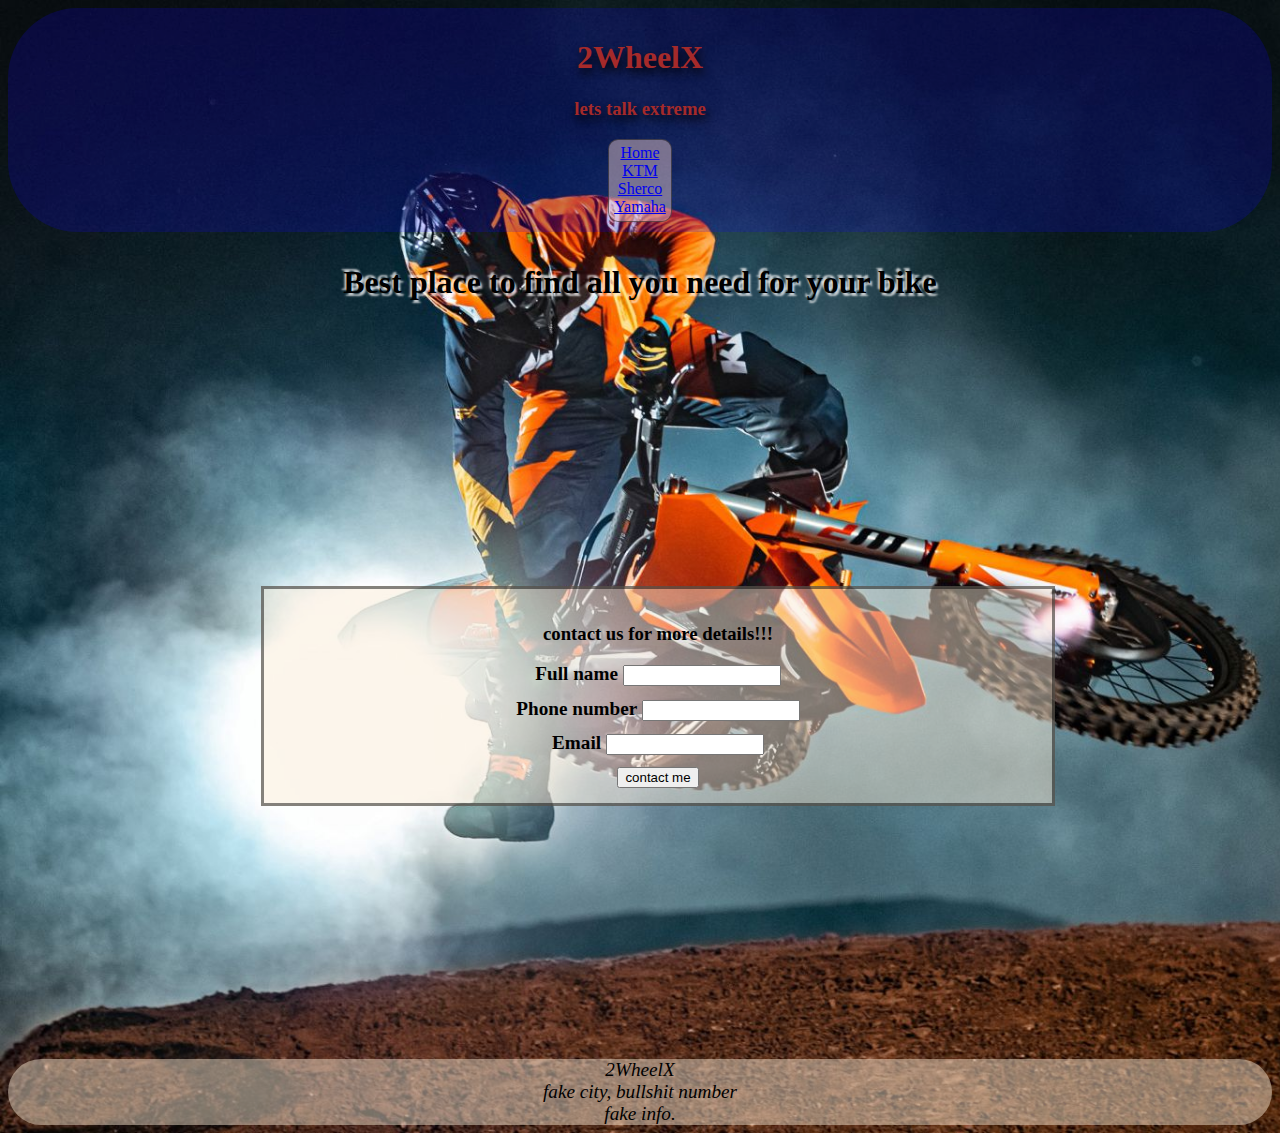
<file: index.html>
<!DOCTYPE html>
<html lang="en">
  <head>
    <meta charset="UTF-8" />
    <meta http-equiv="X-UA-Compatible" content="IE=edge" />
    <meta name="viewport" content="width=device-width, initial-scale=1.0" />
    <title>index</title>
    <link rel="stylesheet" href="stylesheet.css" />
    <div class="background-image1"></div>
    <form
  action="https://formspree.io/f/xknyynkq"
  method="POST"
>
  </head>
  <body>
    <div class="content home">
      <header>
        <h1>2WheelX</h1>
        <h3>lets talk extreme</h3>
        <ul>
          <li><a rel="home" href="index.html">Home</a></li>
          <li><a rel="KTM" href="ktm.html">KTM</a></li>
          <li><a rel="sherco" href="sherco.html">Sherco</a></li>
          <li><a rel="Yamaha" href="yamaha.html">Yamaha</a></li>
        </ul>
      </header>
      <main>
        <div id="hello">
          <h3>Best place to find all you need for your bike</h3>
        </div>
        <form ></form>
        <div class="contact">
          <h3>contact us for more details!!!</h3>
          <div class="input"><label for="userName">Full name</label>
          <input type="text" name="שם לקוח" id="userName" required /><br></div>
          <div class="input"><label for="phone">Phone number</label>
          <input
            type="tel"
            name="מספר טלפון"
            id="phone"
            minlength="7"
            maxlength="10"
            required
          /></div><div class="input">
          <label for="email">Email</label>
          <input type="email" name="דואל" id="email" />
          </div><div>
          <button type="submit">contact me</button>
        </div></div>
      </main>
      <footer class="home">
        <address>
          2WheelX <br />fake city, bullshit number<br />
          fake info.
        </address>
      </footer>
    </div>
  </body>
</html>
</file>
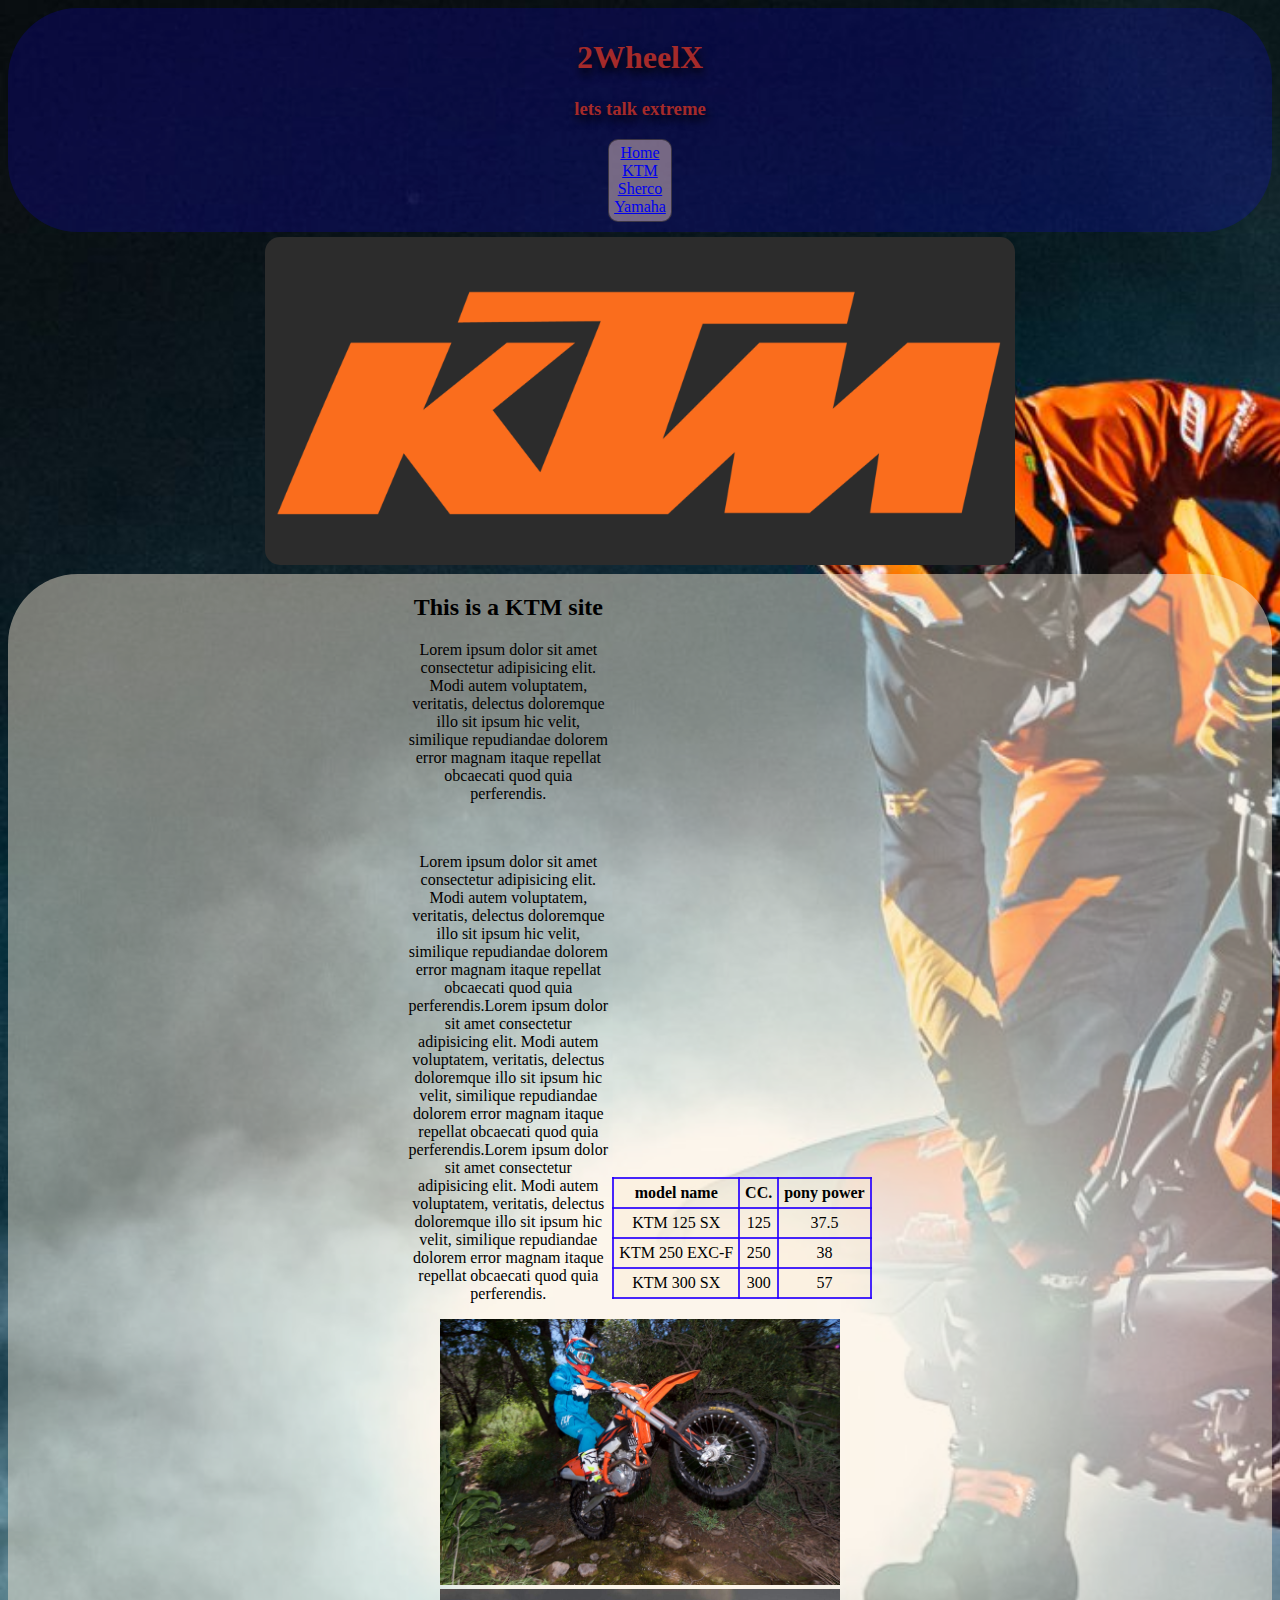
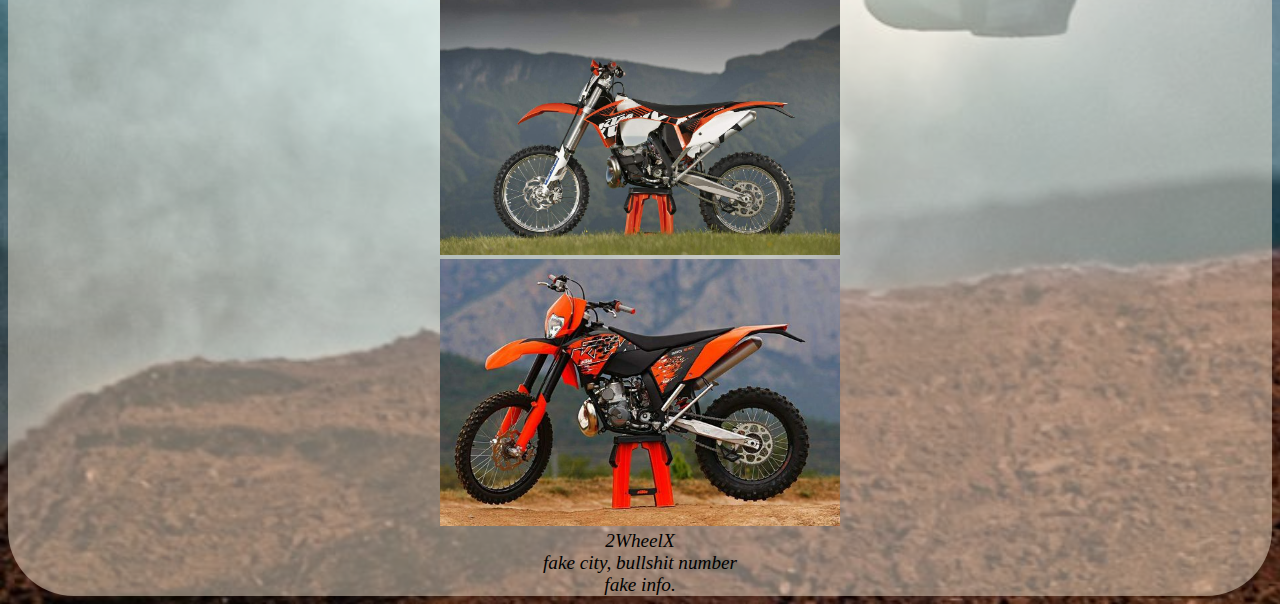
<file: ktm.html>
<!DOCTYPE html>
<html lang="en">
  <head>
    <meta charset="UTF-8" />
    <meta http-equiv="X-UA-Compatible" content="IE=edge" />
    <meta name="viewport" content="width=device-width, initial-scale=1.0" />
    <title>ktm</title>
    <link rel="stylesheet" href="stylesheet.css" />
    <div class="background-image1"></div>
  </head>
  <body>
    <div class="content ktm">
      <header>
        <h1>2WheelX</h1>
        <h3>lets talk extreme</h3>
        <ul>
          <li><a rel="home" href="index.html">Home</a></li>
          <li><a rel="KTM" href="ktm.html">KTM</a></li>
          <li><a rel="sherco" href="sherco.html">Sherco</a></li>
          <li><a rel="Yamaha" href="yamaha.html">Yamaha</a></li>
        </ul>
      </header>

      <div class="logo">
        <img src="media/КТМ-logo.png" alt="KTM logo" />
      </div>
      <main>
        <div class="info">
          <section class="intro">
            <h2>This is a KTM site</h2>
            <p>
              Lorem ipsum dolor sit amet consectetur adipisicing elit. Modi
              autem voluptatem, veritatis, delectus doloremque illo sit ipsum
              hic velit, similique repudiandae dolorem error magnam itaque
              repellat obcaecati quod quia perferendis.
            </p>
            <br />
            <p>
              Lorem ipsum dolor sit amet consectetur adipisicing elit. Modi
              autem voluptatem, veritatis, delectus doloremque illo sit ipsum
              hic velit, similique repudiandae dolorem error magnam itaque
              repellat obcaecati quod quia perferendis.Lorem ipsum dolor sit
              amet consectetur adipisicing elit. Modi autem voluptatem,
              veritatis, delectus doloremque illo sit ipsum hic velit, similique
              repudiandae dolorem error magnam itaque repellat obcaecati quod
              quia perferendis.Lorem ipsum dolor sit amet consectetur
              adipisicing elit. Modi autem voluptatem, veritatis, delectus
              doloremque illo sit ipsum hic velit, similique repudiandae dolorem
              error magnam itaque repellat obcaecati quod quia perferendis.
            </p>
          </section>
          <table class="specs">
            <thead>
              <th>model name</th>
              <th>CC.</th>
              <th>pony power</th>
            </thead>
            <tbody>
              <tr>
                <td>KTM 125 SX</td>
                <td>125</td>
                <td>37.5</td>
              </tr>
              <tr>
                <td>KTM 250 EXC-F</td>
                <td>250</td>
                <td>38</td>
              </tr>
              <tr>
                <td>KTM 300 SX</td>
                <td>300</td>
                <td>57</td>
              </tr>
            </tbody>
          </table>
        </div>
        <div class="media">
          <div class="image">
            <img src="media/2019-KTM-250.jpg" alt="2019ktm" />
          </div>
          <div class="image">
            <img src="media/KTM 250 EXC.jpg" alt="profile" />
          </div>

          <div class="image">
            <img src="media/Ktm-exc250.jpg" alt="exc250" />
          </div>
        </div>
      </main>
      <footer>
        <address>
          2WheelX <br />fake city, bullshit number<br />
          fake info.
        </address>
      </footer>
    </div>
  </body>
</html>
</file>
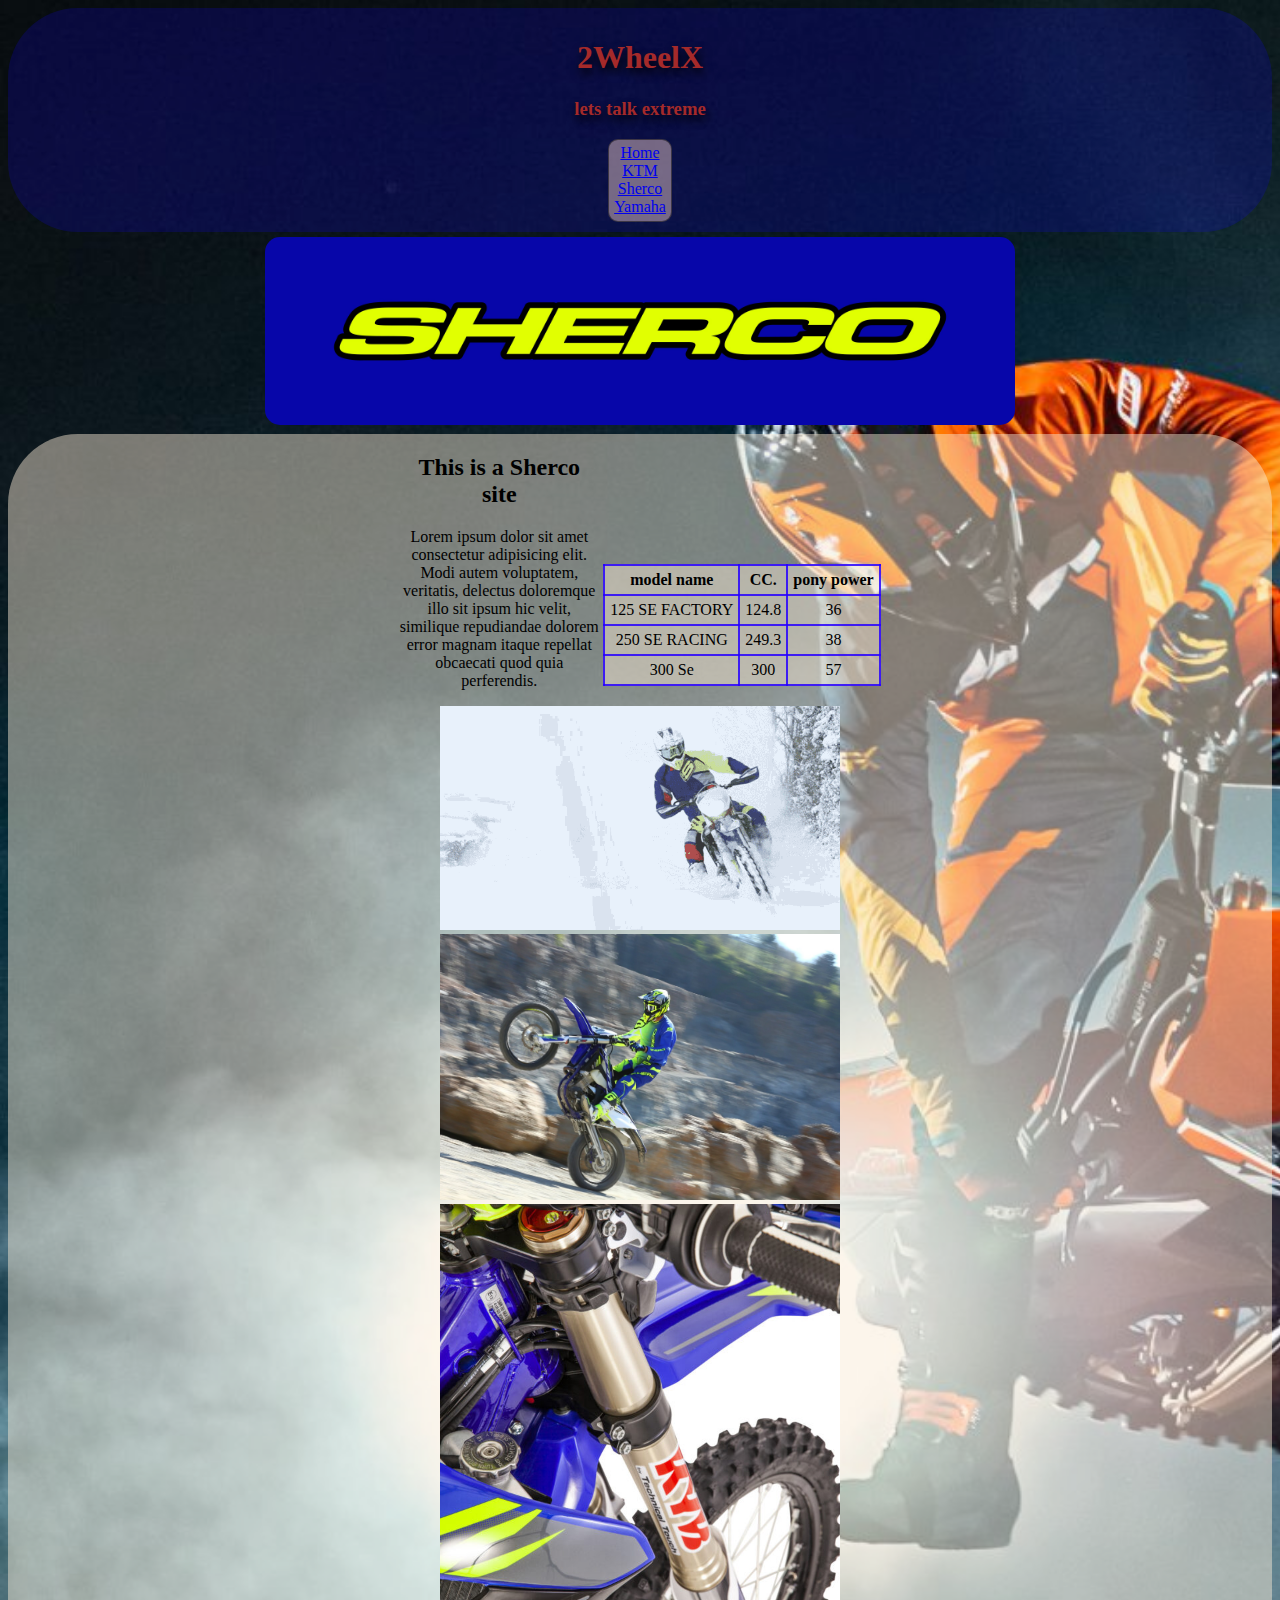
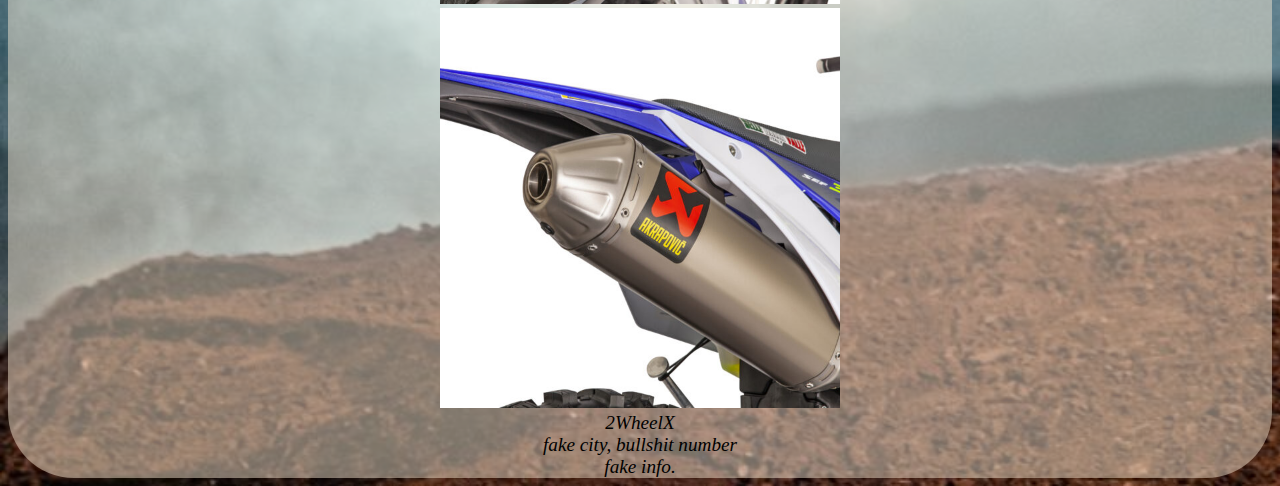
<file: sherco.html>
<!DOCTYPE html>
<html lang="en">
  <head>
    <meta charset="UTF-8" />
    <meta http-equiv="X-UA-Compatible" content="IE=edge" />
    <meta name="viewport" content="width=device-width, initial-scale=1.0" />
    <title>Sherco</title>
    <link rel="stylesheet" href="stylesheet.css" />
  </head>
  <body>
    <div class="content sherco">
      <header>
        <h1>2WheelX</h1>
        <h3>lets talk extreme</h3>
        <ul>
          <li><a rel="home" href="index.html">Home</a></li>
          <li><a rel="KTM" href="ktm.html">KTM</a></li>
          <li><a rel="sherco" href="sherco.html">Sherco</a></li>
          <li><a rel="Yamaha" href="yamaha.html">Yamaha</a></li>
        </ul>
      </header>
      <div class="logo">
        <img src="media/Sherco_Logo.jpg" alt="sherco logo" />
      </div>
      <main>
        <div class="info">
          <section class="intro">
            <h2>This is a Sherco site</h2>
            <p>
              Lorem ipsum dolor sit amet consectetur adipisicing elit. Modi
              autem voluptatem, veritatis, delectus doloremque illo sit ipsum
              hic velit, similique repudiandae dolorem error magnam itaque
              repellat obcaecati quod quia perferendis.
            </p>
          </section>
          <table class="specs">
            <thead>
              <th>model name</th>
              <th>CC.</th>
              <th>pony power</th>
            </thead>
            <tbody>
              <tr>
                <td>125 SE FACTORY</td>
                <td>124.8</td>
                <td>36</td>
              </tr>
              <tr>
                <td>250 SE RACING</td>
                <td>249.3</td>
                <td>38</td>
              </tr>
              <tr>
                <td>300 Se</td>
                <td>300</td>
                <td>57</td>
              </tr>
            </tbody>
          </table>
        </div>
        <div class="media">
          <div class="image">
            <img src="media/enduro-sherco.gif" alt="snow ride" />
          </div>
          <div class="image">
            <img src="media/shercowheelie.jpg" alt="wheelie" />
          </div>
          <div class="image">
            <img src="media/kyb.jpg" alt="kyb" />
          </div>
          <div class="image">
            <img src="media/shercoacrapivic.jpg" alt="acrapovic" />
          </div>
        </div>
      </main>

      <footer>
        <address>
          2WheelX <br />fake city, bullshit number<br />
          fake info.
        </address>
      </footer>
    </div>
  </body>
</html>
</file>
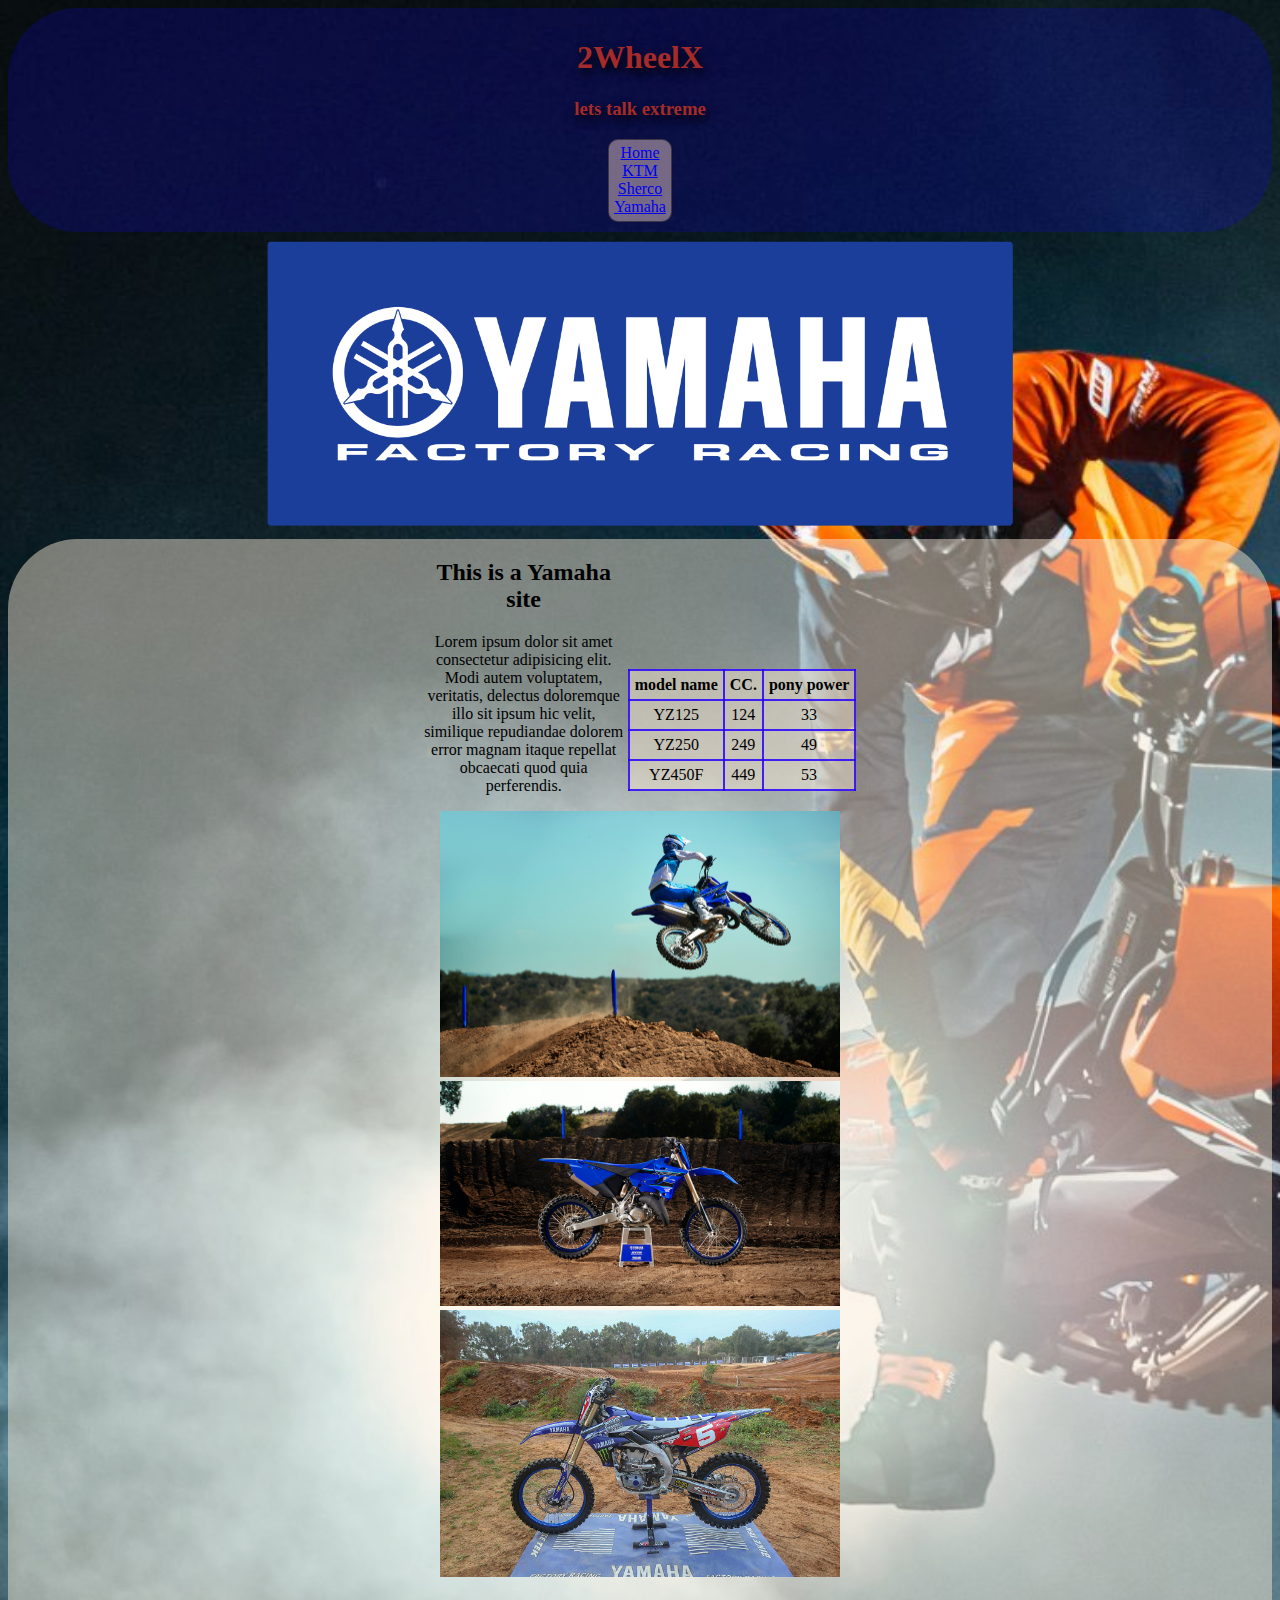
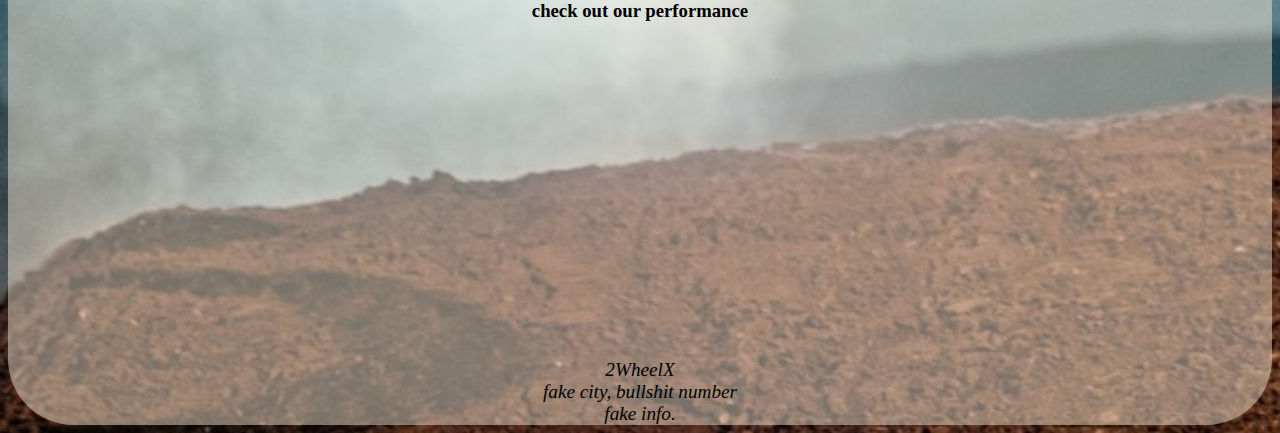
<file: yamaha.html>
<!DOCTYPE html>
<html lang="en">
  <head>
    <meta charset="UTF-8" />
    <meta http-equiv="X-UA-Compatible" content="IE=edge" />
    <meta name="viewport" content="width=device-width, initial-scale=1.0" />
    <title>Sherco</title>
    <link rel="stylesheet" href="stylesheet.css" />
  </head>
  <body>
    <div class="content yamaha">
      <header>
        <h1>2WheelX</h1>
        <h3>lets talk extreme</h3>
        <ul>
          <li><a rel="home" href="index.html">Home</a></li>
          <li><a rel="KTM" href="ktm.html">KTM</a></li>
          <li><a rel="sherco" href="sherco.html">Sherco</a></li>
          <li><a rel="Yamaha" href="yamaha.html">Yamaha</a></li>
        </ul>
      </header>
      <div class="logo">
        <img src="media/Yamaha_logo.png" alt="yamaha logo" />
      </div>
      <main>
        <div class="info">
          <section class="intro">
            <h2>This is a Yamaha site</h2>
            <p>
              Lorem ipsum dolor sit amet consectetur adipisicing elit. Modi
              autem voluptatem, veritatis, delectus doloremque illo sit ipsum
              hic velit, similique repudiandae dolorem error magnam itaque
              repellat obcaecati quod quia perferendis.
            </p>
          </section>
          <table class="specs">
            <thead>
              <th>model name</th>
              <th>CC.</th>
              <th>pony power</th>
            </thead>
            <tbody>
              <tr>
                <td>YZ125</td>
                <td>124</td>
                <td>33</td>
              </tr>
              <tr>
                <td>YZ250</td>
                <td>249</td>
                <td>49</td>
              </tr>
              <tr>
                <td>YZ450F</td>
                <td>449</td>
                <td>53</td>
              </tr>
            </tbody>
          </table>
        </div>
        <div class="media">
          <div class="image"><img src="media/yz125jump.jpg" alt="jump" /></div>
          <div class="image">
            <img src="media/yz125profile.jpg" alt="profile" />
          </div>

          <div class="image"><img src="media/YZ450F.png" alt="yzf450" /></div>
          <div class="video">
            <h3>check out our performance</h3>
            <iframe
              width="560"
              height="315"
              src="https://www.youtube.com/embed/svWOqOWR8sQ?start=10"
              title="YouTube video player"
              frameborder="0"
              allow="accelerometer; autoplay; clipboard-write; encrypted-media; gyroscope; picture-in-picture"
              allowfullscreen
            ></iframe>
          </div>
        </div>
      </main>

      <footer>
        <address>
          2WheelX <br />fake city, bullshit number<br />
          fake info.
        </address>
      </footer>
    </div>
  </body>
</html>
</file>
<file: stylesheet.css>
body {
  text-align: center;
  background-image: url(media/background-main.jpg);
  background-size: cover;
  background-position: fixed;
}

header {
  color: brown;
  padding: 10px;
  border-radius: 70px;
  background-color: rgba(17, 0, 255, 0.192);

  display: block;
  text-align: center;
}
#hello h3 {
  font-size: xx-large;
  text-shadow: 2px 3px 2px rgba(255, 254, 254, 0.747),
    -2px -3px 2px rgba(255, 254, 254, 0.747);
}
.info {
  display: block;
  background-color: rgba(250, 235, 215, 0.466);
  border-top-left-radius: 70px;
  border-top-right-radius: 70px;
}

footer {
  font-size: larger;
}
header h1 {
  text-shadow: 2px 5px 10px rgb(0, 0, 0);
}
header h3 {
  text-shadow: 2px 5px 10px rgb(0, 0, 0);
}
.specs {
  display: inline-block;
}
.intro {
  display: inline-block;
  max-width: 200px;
}
ul {
  display: inline-block;
  box-sizing: border-box;
  list-style-type: none;
  margin: 0%;
  padding: 0.3em;
  border: 1px solid rgba(0, 0, 0, 0.473);
  border-radius: 10px;
  background-color: rgba(238, 204, 204, 0.473);
}

.contact {
  display: inline-block;
  text-align: center;
  padding: 15px;
  margin: 20%;
  width: 60%;
  height: 20%;
  background-color: rgba(250, 235, 215, 0.466);

  border: 3px solid rgba(0, 0, 0, 0.473);
}
input {
  width: 150px;
}
.input {
  margin: 0.6em;
  font-size: larger;
  font-weight: bold;
}

table {
  table-layout: fixed;
  border-collapse: collapse;
  background-color: rgba(250, 235, 215, 0.466);
}
table td,
tbody,
th {
  text-align: center;
  padding: 5px;
  border: 2px solid rgba(38, 0, 255, 0.849);
}

.image img {
  max-width: 400px;
}
.logo img {
  margin: 5px;
  box-sizing: border-box;
  display: inline-block;
  width: 750px;
  text-align: center;
  border-radius: 15px;
}
footer {
  background-color: rgba(250, 235, 215, 0.466);
  border-bottom-right-radius: 70px;
  border-bottom-left-radius: 70px;
}
.media {
  background-color: rgba(250, 235, 215, 0.466);
}

.home footer {
  border-radius: 70px;
}
</file>
